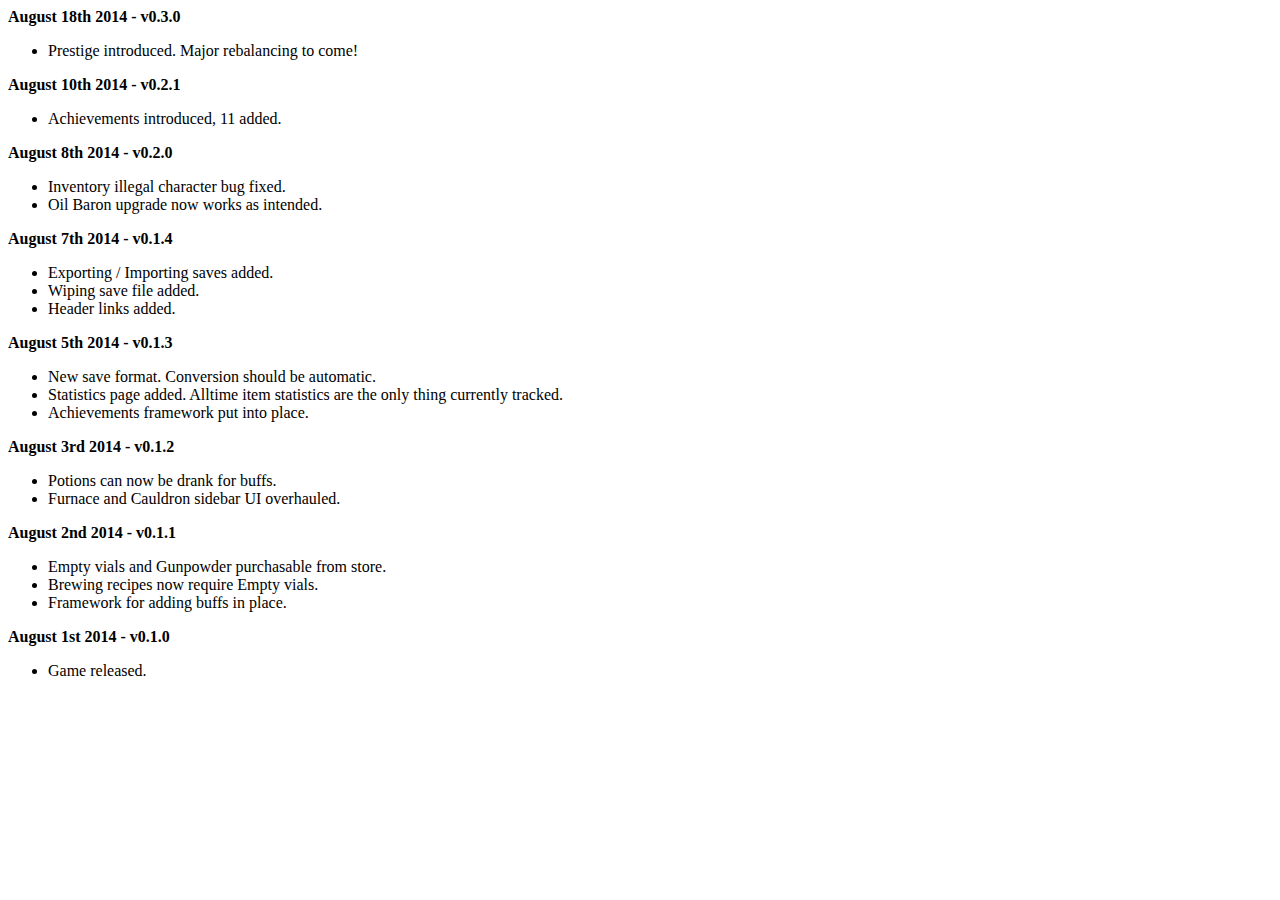
<file: Gold Rush/Gold Rush/versionHistory.html>
﻿<!DOCTYPE html>
<html xmlns="http://www.w3.org/1999/xhtml">
<head>
    <title></title>
</head>
    <body>
        <div>
            <b>August 18th 2014 - v0.3.0</b>
            <ul>
                <li>Prestige introduced. Major rebalancing to come!</li>
            </ul>
        </div>
        <div>
            <b>August 10th 2014 - v0.2.1</b>
            <ul>
                <li>Achievements introduced, 11 added.</li>
            </ul>
        </div>
        <div>
            <b>August 8th 2014 - v0.2.0</b>
            <ul>
                <li>Inventory illegal character bug fixed.</li>
                <li>Oil Baron upgrade now works as intended.</li>
            </ul>
        </div>
        <div>
            <b>August 7th 2014 - v0.1.4</b>
            <ul>
                <li>Exporting / Importing saves added.</li>
                <li>Wiping save file added.</li>
                <li>Header links added.</li>
            </ul>
        </div>
        <div>
            <b>August 5th 2014 - v0.1.3</b>
            <ul>
                <li>New save format. Conversion should be automatic.</li>
                <li>Statistics page added. Alltime item statistics are the only thing currently tracked.</li>
                <li>Achievements framework put into place.</li>
            </ul>
        </div>
        <div>
            <b>August 3rd 2014 - v0.1.2</b>
            <ul>
                <li>Potions can now be drank for buffs.</li>
                <li>Furnace and Cauldron sidebar UI overhauled.</li>
            </ul>
        </div>
        <div>
            <b>August 2nd 2014 - v0.1.1</b>
            <ul>
                <li>Empty vials and Gunpowder purchasable from store.</li>
                <li>Brewing recipes now require Empty vials.</li>
                <li>Framework for adding buffs in place.</li>
            </ul>
        </div>
        <div>
            <b>August 1st 2014 - v0.1.0</b>
            <ul>
                <li>Game released.</li>
            </ul>
        </div>  
    </body>
</html>
</file>
